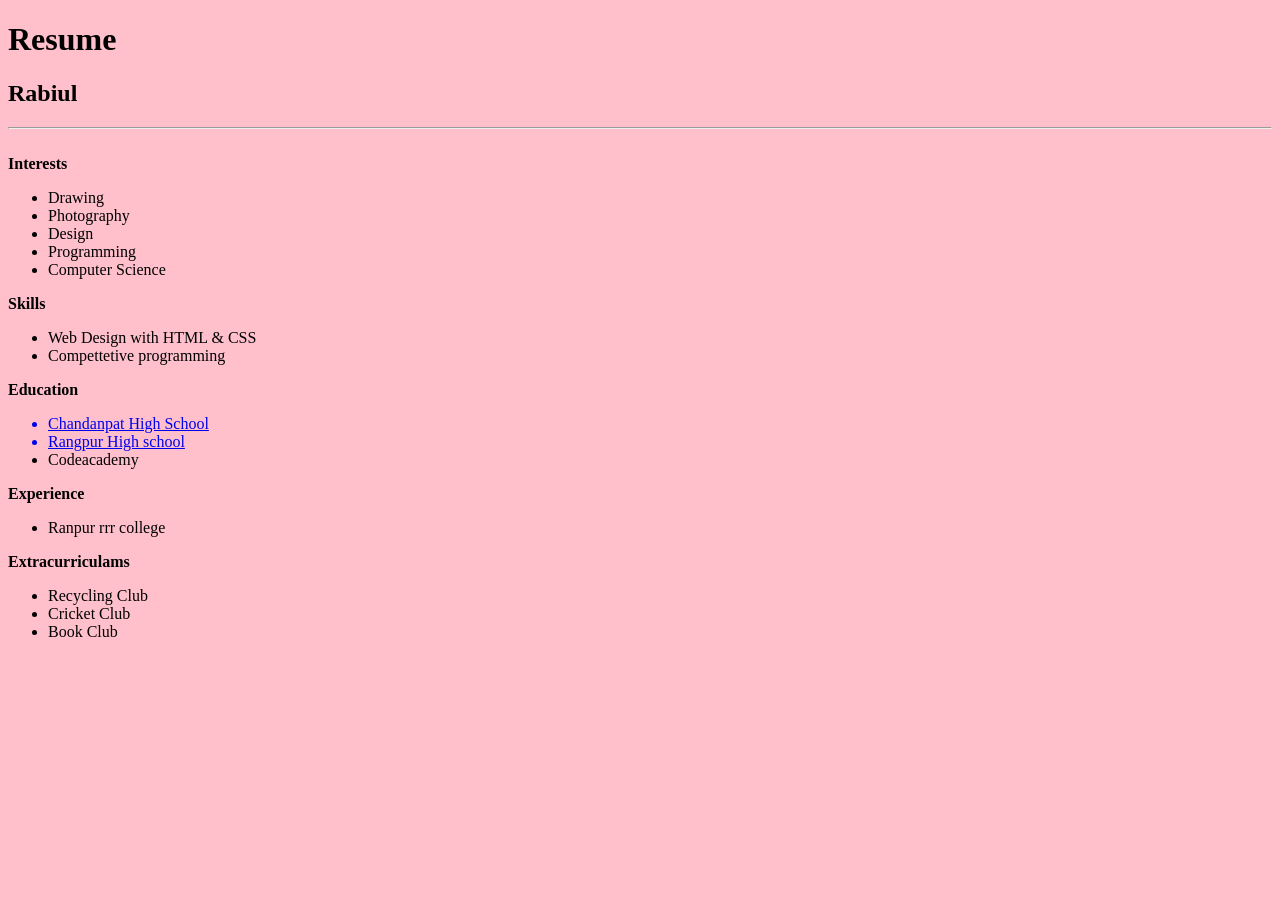
<file: about.html>
<!DOCTYPE html>
<html lang="en">
<head>
  <meta charset="UTF-8">
  <meta name="viewport" content="width=device-width, initial-scale=1.0">
  <title>Document</title>
</head>
<body style="background-color: pink;">
    
  <h1>Resume</h1>
  <h2>Rabiul</h2>
  <hr/>
  <br>
  <b>Interests</b>
  
  <ul>
    <li>Drawing</li>
    <li>Photography</li>
    <li>Design</li>
    <li>Programming</li>
    <li>Computer Science</li>
  </ul>

  <b>Skills</b>

  <ul>
    <li>Web Design with HTML & CSS</li>
    <li>Compettetive programming</li>
  </ul>

  <b>Education</b>

  <ul>
    <a href="#">
      <li>Chandanpat High School</li>
    </a>
    <!--Link-->
    <a href="#">
      <li>Rangpur High school</li>
    </a>
    <li>Codeacademy</li>
  </ul>

  <b>Experience</b>

  <ul>
    <li>Ranpur rrr college</li>
  </ul>

  <b>Extracurriculams</b>

  <ul>
    <li>Recycling Club</li>
    <li>Cricket Club</li>
    <li>Book Club</li>
  </ul>
</div>

</body>
</html>
</file>
